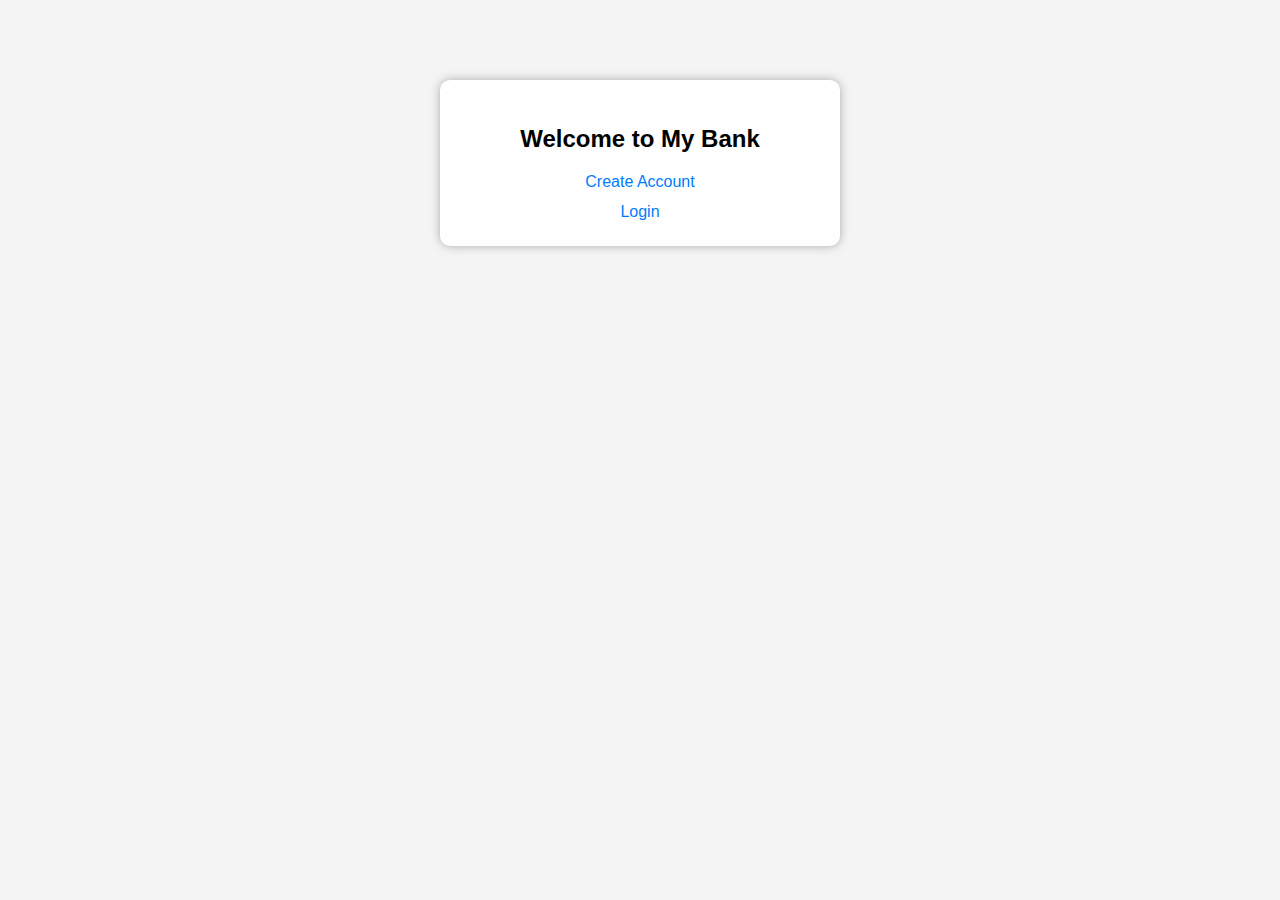
<file: src/main/resources/static/index.html>
<!DOCTYPE html>
<html>
<head>
    <title>Bank System</title>
    <link rel="stylesheet" href="css/style.css">
</head>
<body>

<div class="container">
    <h2>Welcome to My Bank</h2>

    <a href="create-account.html">Create Account</a>
    <a href="login.html">Login</a>
</div>
<script src="js/app.js"></script>

</body>
</html>
</file>
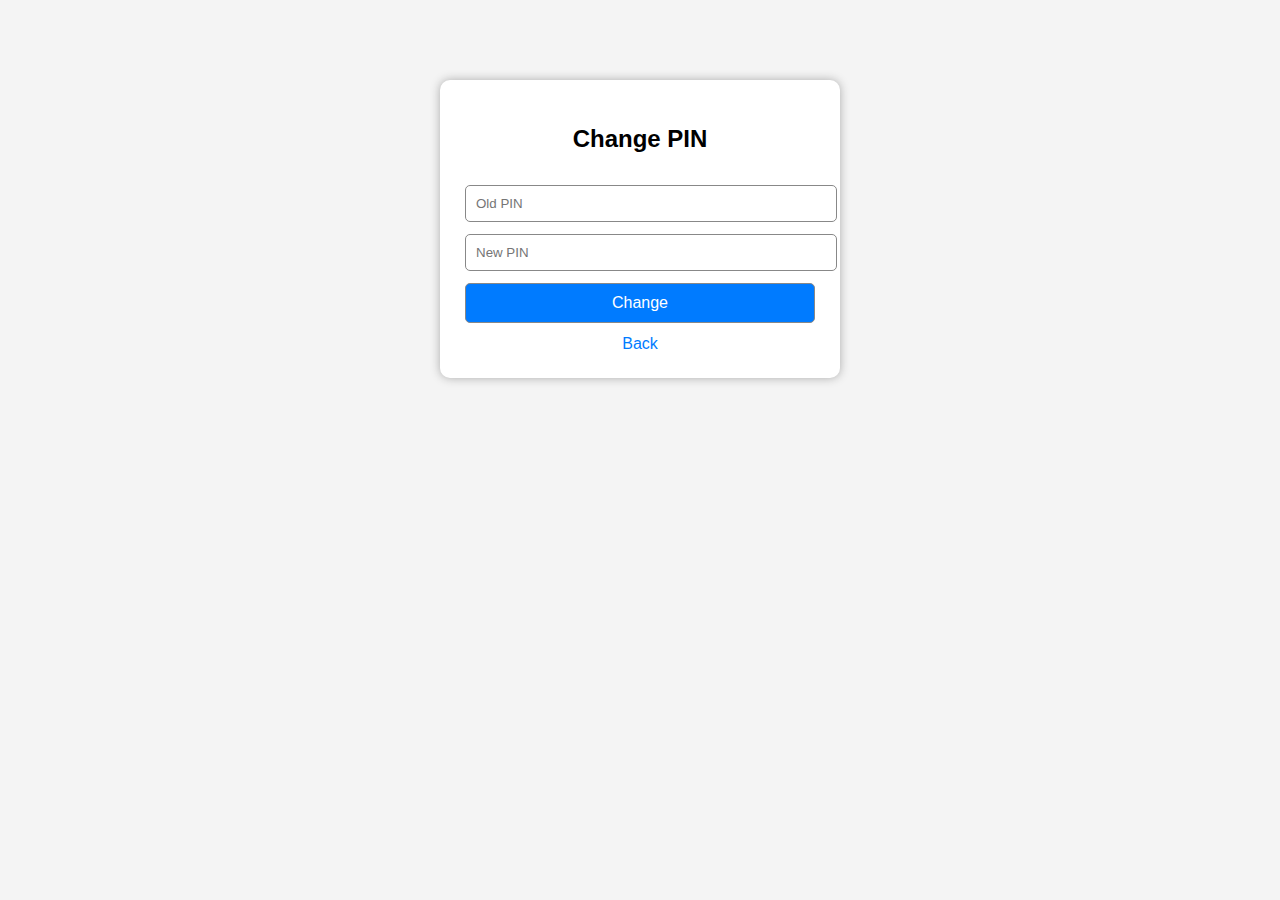
<file: src/main/resources/static/change-pin.html>
<!DOCTYPE html>
<html>
<head>
    <title>Change PIN</title>
    <link rel="stylesheet" href="css/style.css">
</head>
<body>

<div class="container">
    <h2>Change PIN</h2>

    <input id="oldPin" type="password" placeholder="Old PIN">
    <input id="newPin" type="password" placeholder="New PIN">

    <button onclick="changePin()">Change</button>
    <a href="dashboard.html">Back</a>
</div>

<script src="js/app.js"></script>

</body>
</html>
</file>
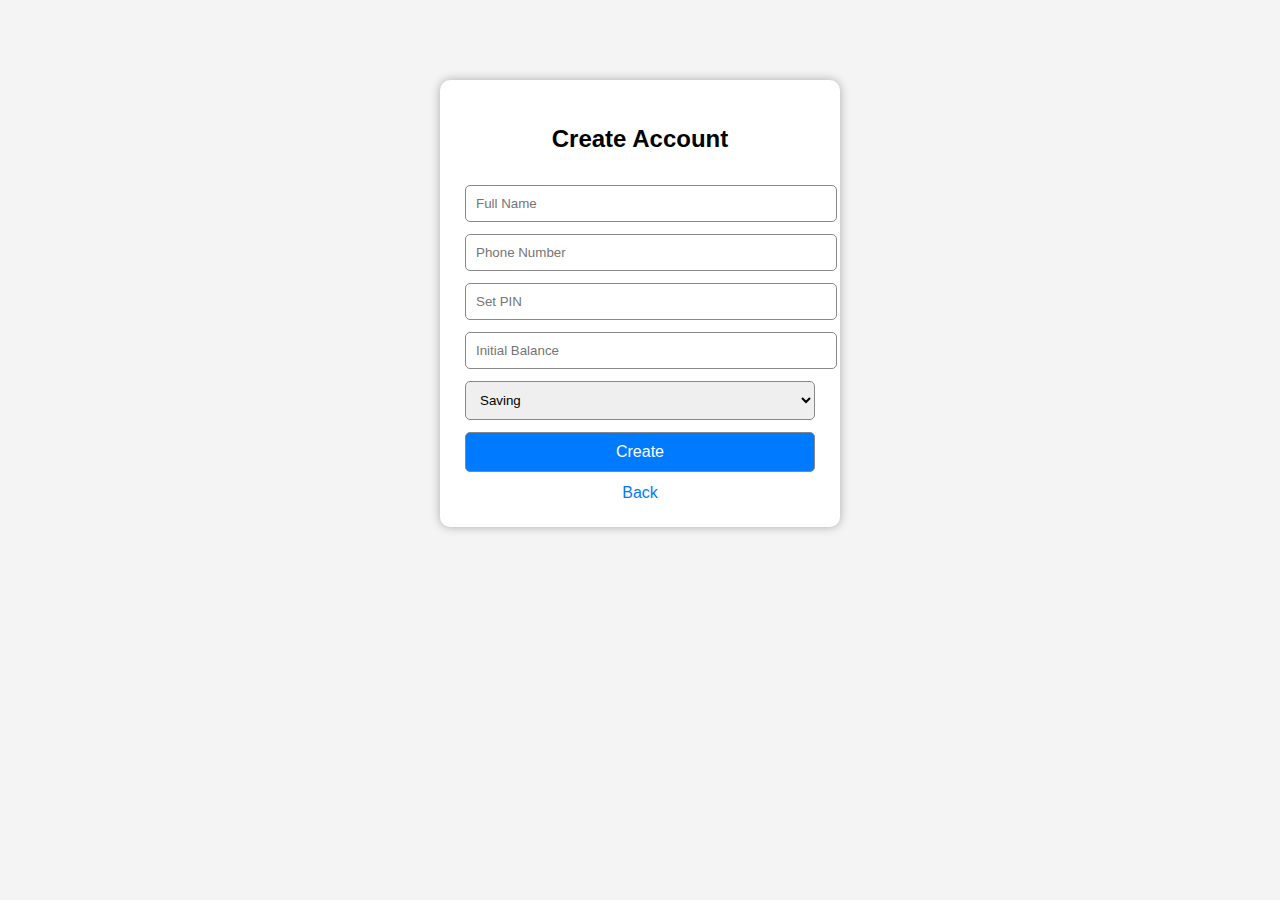
<file: src/main/resources/static/create-account.html>
<!DOCTYPE html>
<html>
<head>
    <title>Create Account</title>
    <link rel="stylesheet" href="css/style.css">
</head>
<body>

<div class="container">
    <h2>Create Account</h2>

    <input id="name" placeholder="Full Name">
    <input id="phone" placeholder="Phone Number">
    <input id="pin" placeholder="Set PIN">
    <input id="balance" placeholder="Initial Balance">
    
    <select id="type">
        <option value="SAVING">Saving</option>
        <option value="CURRENT">Current</option>
    </select>

    <button onclick="createAccount()">Create</button>

    <a href="index.html">Back</a>
</div>

<script src="js/app.js"></script>
</body>
</html>
</file>
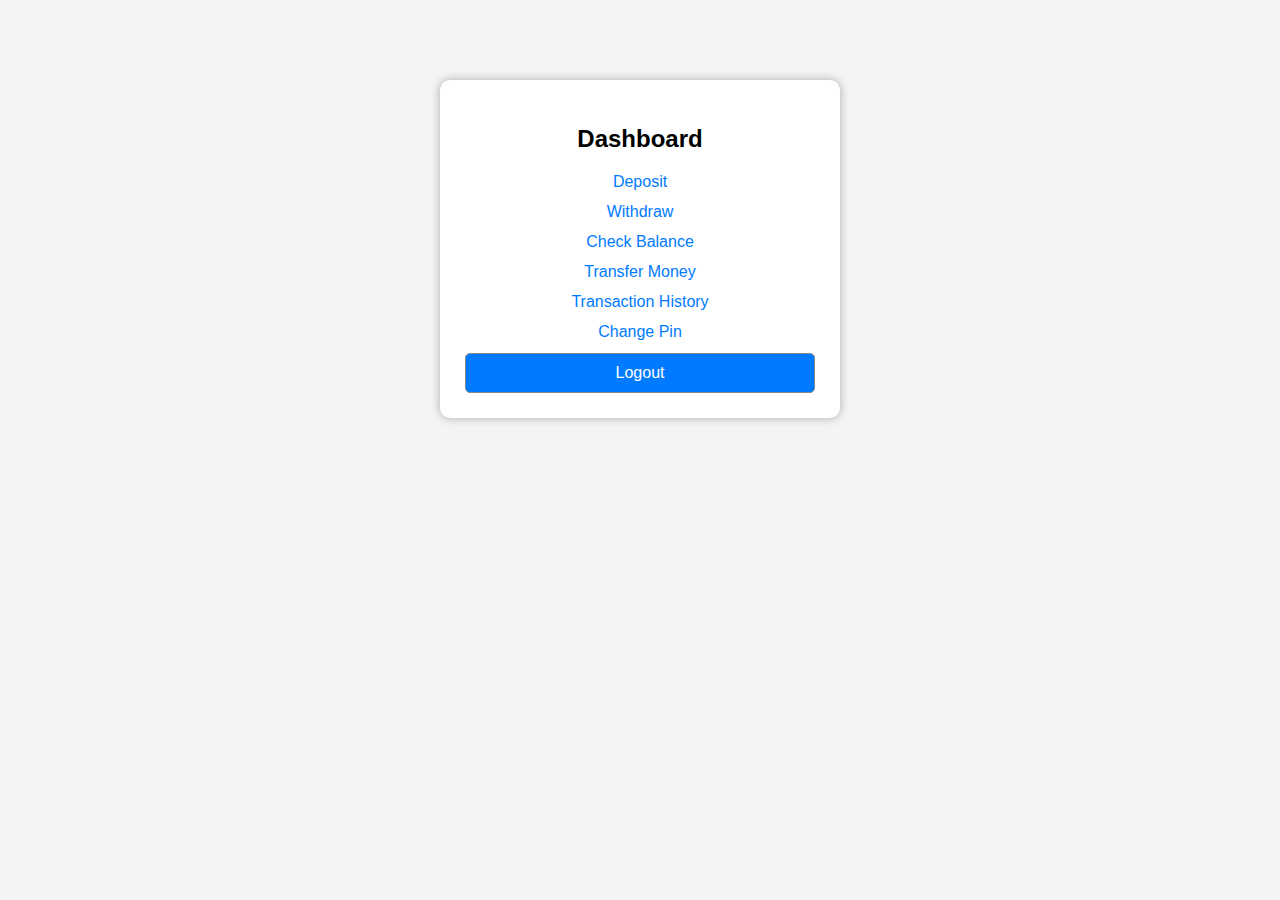
<file: src/main/resources/static/dashboard.html>
<!DOCTYPE html>
<html>
<head>
    <title>Dashboard</title>
    <link rel="stylesheet" href="css/style.css">
</head>
<body>

<div class="container">
    <h2>Dashboard</h2>

    <a href="deposit.html">Deposit</a>
    <a href="withdraw.html">Withdraw</a>
	<a href="balance.html">Check Balance</a>
    <a href="transfer.html">Transfer Money</a>
    <a href="transactions.html">Transaction History</a>
    <a href="change-pin.html">Change Pin</a>
     
    <button onclick="logout()">Logout</button>
</div>

<script src="js/app.js"></script>
</body>
</html>
</file>
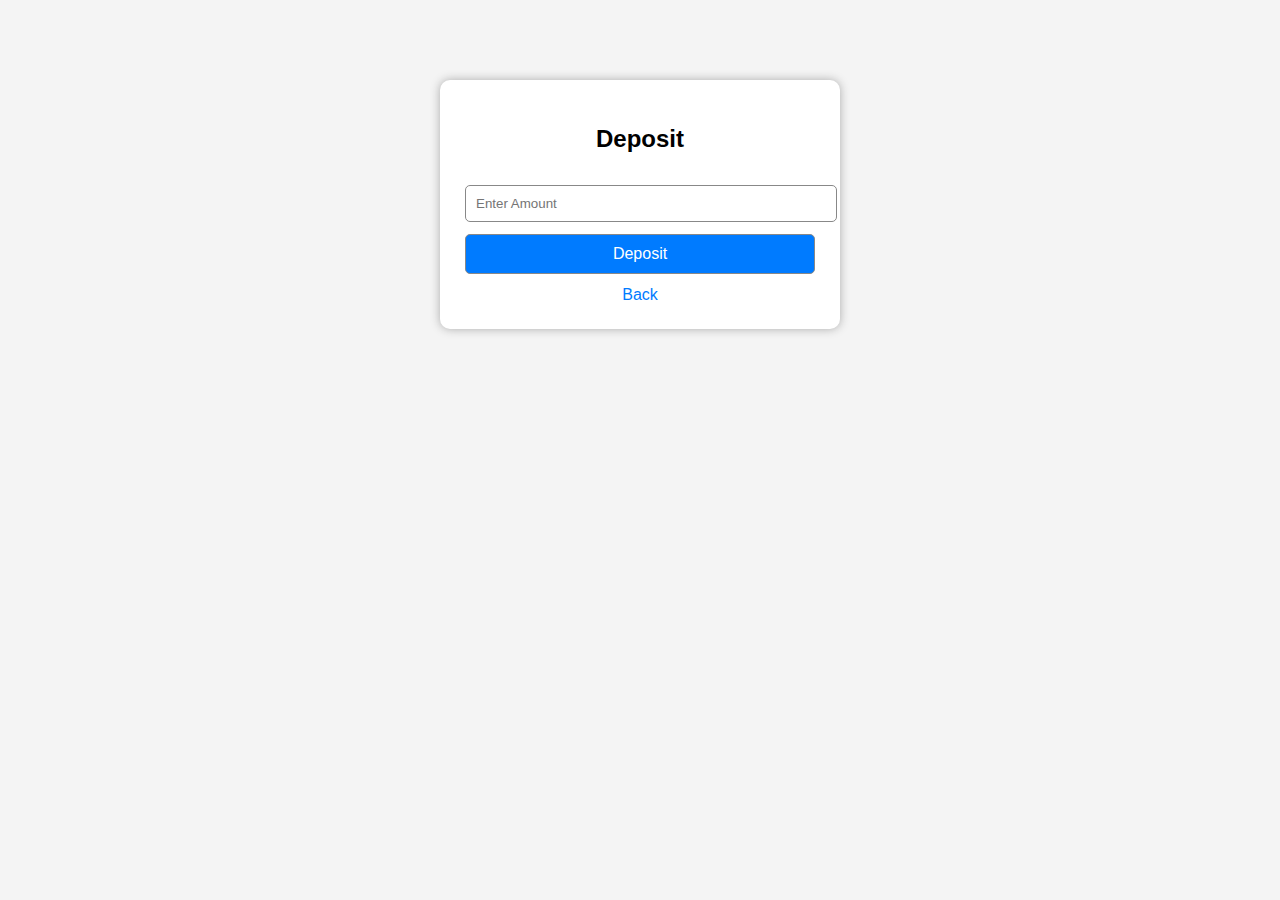
<file: src/main/resources/static/deposit.html>
<!DOCTYPE html>
<html>
<head>
    <title>Deposit Money</title>
    <link rel="stylesheet" href="css/style.css">
</head>
<body>

<div class="container">
    <h2>Deposit</h2>

    <input id="amount" type="number" placeholder="Enter Amount">

    <button onclick="depositMoney()">Deposit</button>
    <a href="dashboard.html">Back</a>
</div>

<script src="js/app.js"></script>
</body>
</html>
</file>
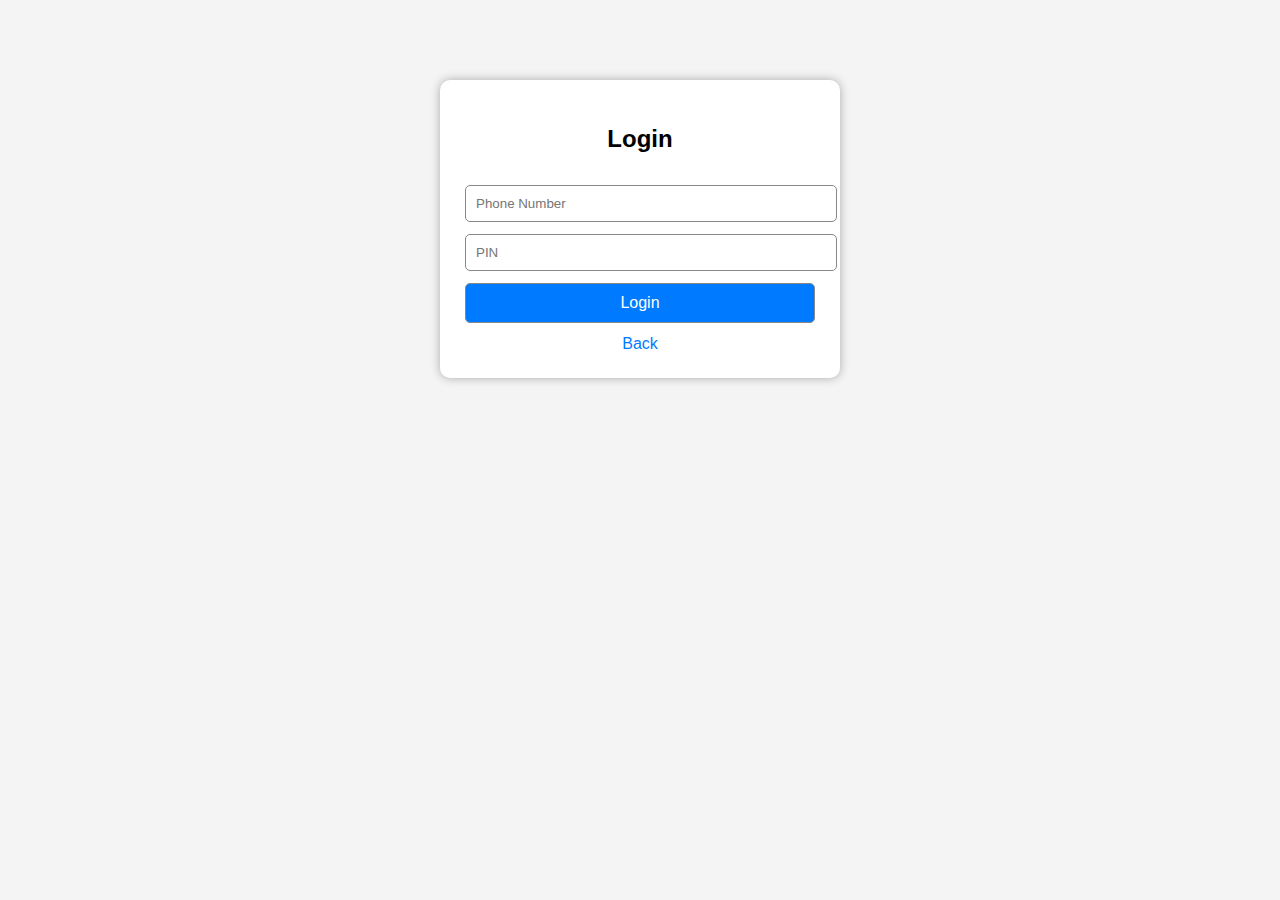
<file: src/main/resources/static/login.html>
<!DOCTYPE html>
<html>
<head>
    <title>Login</title>
    <link rel="stylesheet" href="css/style.css">
</head>
<body>

<div class="container">
    <h2>Login</h2>

    <input id="phone" placeholder="Phone Number">
    <input id="pin" placeholder="PIN" type="password">

    <button onclick="login()">Login</button>

    <a href="index.html">Back</a>
</div>

<script src="js/app.js"></script>
</body>
</html>
</file>
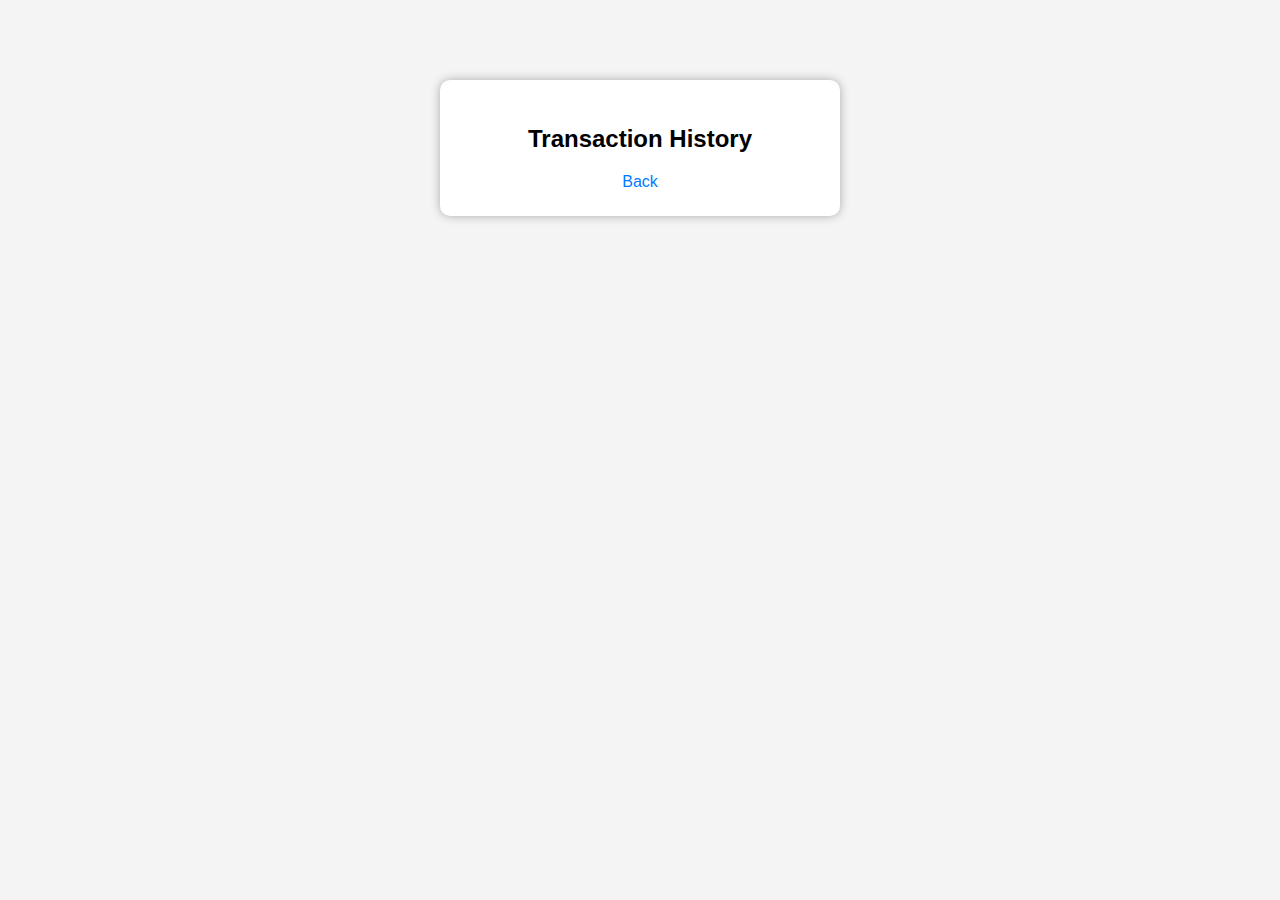
<file: src/main/resources/static/transaction.html>
<!DOCTYPE html>
<html>
<head>
    <title>Transactions</title>
    <link rel="stylesheet" href="css/style.css">
</head>
<body>

<div class="container">
    <h2>Transaction History</h2>

    <div id="history"></div>

    <a href="dashboard.html">Back</a>
</div>

<script src="js/app.js"></script>
<script>
    loadTransactions();
</script>

</body>
</html>
</file>
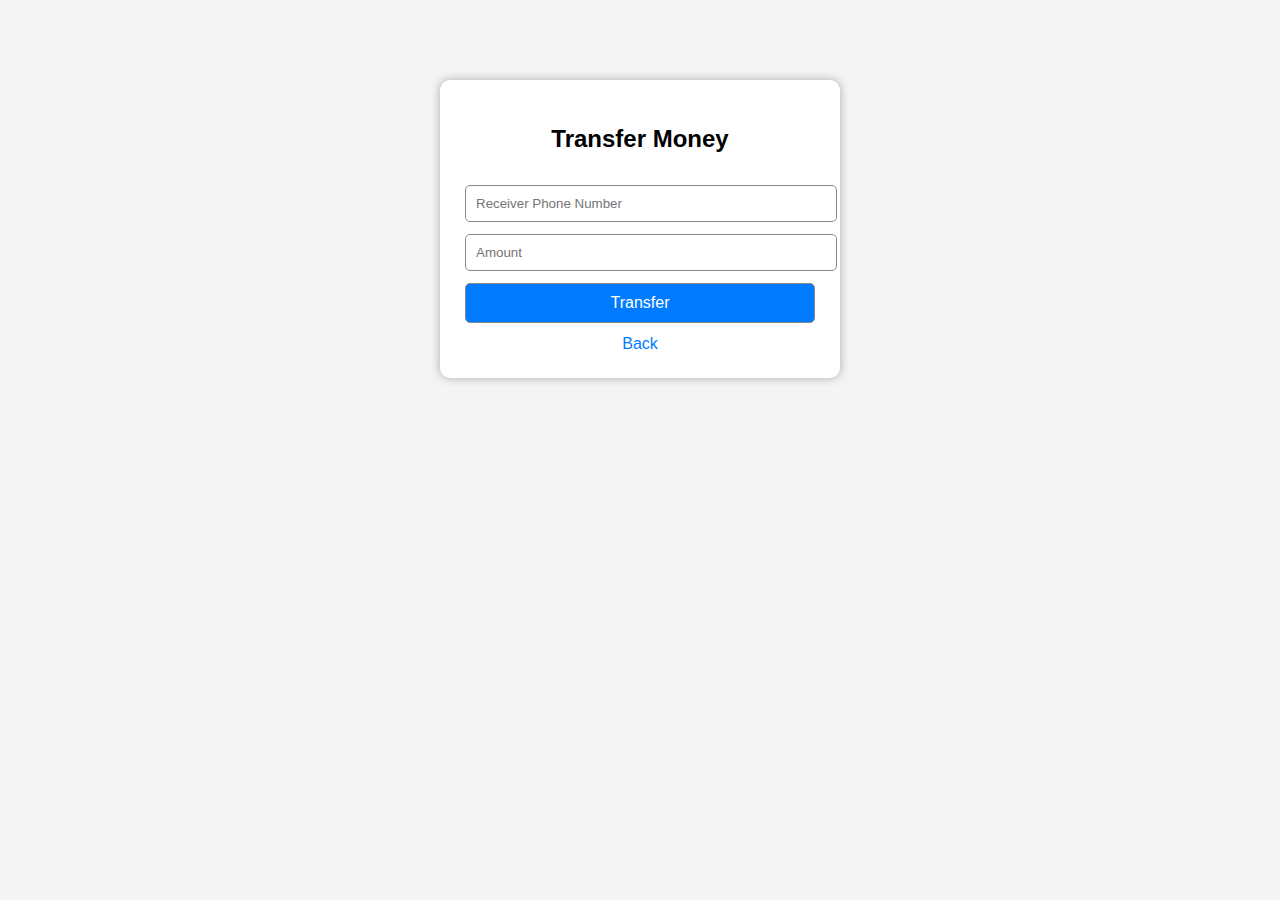
<file: src/main/resources/static/transfer.html>
<!DOCTYPE html>
<html>
<head>
    <title>Transfer Money</title>
    <link rel="stylesheet" href="css/style.css">
</head>
<body>

<div class="container">
    <h2>Transfer Money</h2>

    <input id="receiver" placeholder="Receiver Phone Number">
    <input id="amount" type="number" placeholder="Amount">

    <button onclick="transferMoney()">Transfer</button>
    <a href="dashboard.html">Back</a>
</div>

<script src="js/app.js"></script>

</body>
</html>
</file>
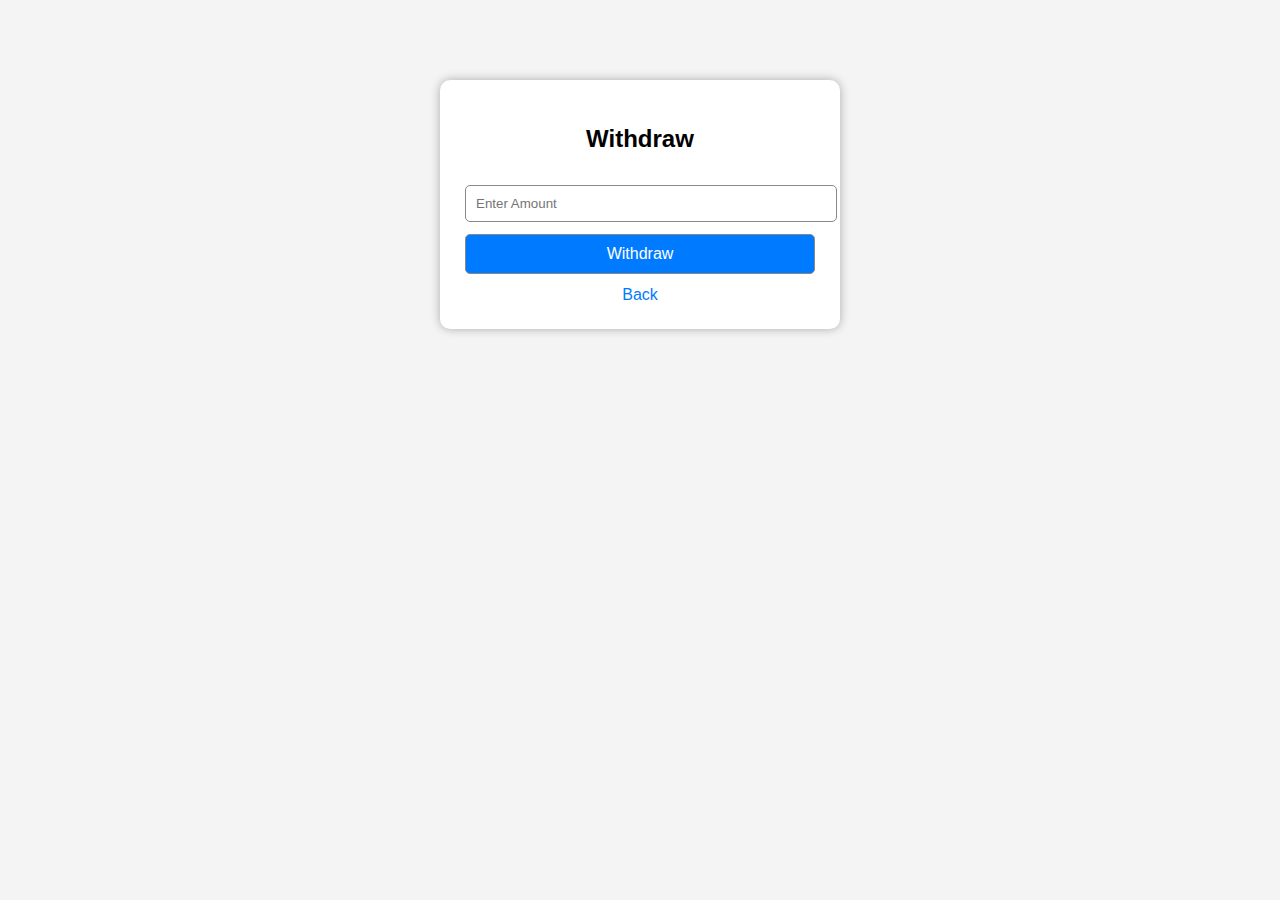
<file: src/main/resources/static/withdraw.html>
<!DOCTYPE html>
<html>
<head>
    <title>Withdraw Money</title>
    <link rel="stylesheet" href="css/style.css">
</head>
<body>

<div class="container">
    <h2>Withdraw</h2>

    <input id="amount" type="number" placeholder="Enter Amount">

    <button onclick="withdrawMoney()">Withdraw</button>
    <a href="dashboard.html">Back</a>
</div>

<script src="js/app.js"></script>

</body>
</html>
</file>
<file: src/main/resources/static/css/style.css>
body {
    font-family: Arial, sans-serif;
    background: #f4f4f4;
    margin: 0;
    padding: 0;
}

.container {
    width: 350px;
    background: white;
    padding: 25px;
    margin: 80px auto;
    border-radius: 10px;
    box-shadow: 0 0 10px #aaa;
}

h2 {
    text-align: center;
}

input, select, button {
    width: 100%;
    padding: 10px;
    margin-top: 12px;
    border-radius: 5px;
    border: 1px solid #888;
}

button {
    background: #007bff;
    color: white;
    cursor: pointer;
    font-size: 16px;
}

button:hover {
    background: #0056b3;
}

a {
    text-decoration: none;
    display: block;
    margin-top: 12px;
    text-align: center;
    color: #007bff;
}
</file>
